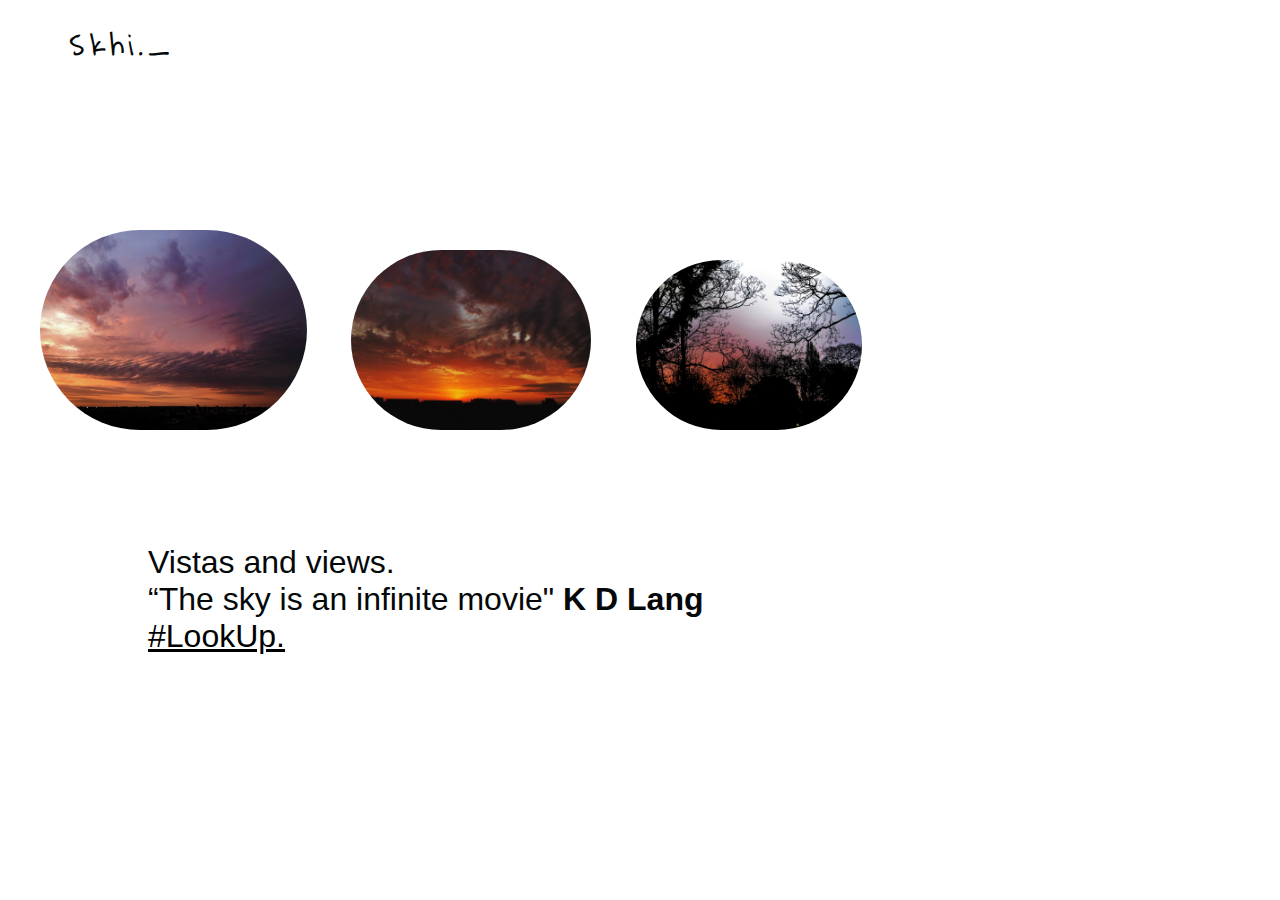
<file: index.html>
<!DOCTYPE html>
<html lang="en" dir="ltr">
  <head>
    <meta charset="utf-8">
    <title></title>
    <link href="https://fonts.googleapis.com/css?family=Waiting+for+the+Sunrise&display=swap" rel="stylesheet">
    <link rel="stylesheet" type="text/css" href="css/styles.css">
    <script src="something.js"></script>
  </head>
<body onload="typewriter(aText2, 0)">
<div id="typedtext">
  <h1>Skhi</h1>
  <h3>Welcome to my world.</h3>
</div>
<div>
    <a href=sky5.html><img src="image/sky5.JPG" height=200px/></a>
    <a href=sky4.html><img src="image/sky4.JPG" height=180px/></a>
    <a href=sky3.html><img src="image/sky3.JPG" height=170px/></a>
  <p>
    Vistas and views. 
      <br>
      “The sky is an infinite movie" <b>K D Lang</b>
      <br>
      <a href=https://www.instagram.com/explore/tags/lookup/>#LookUp.</a>
  </p>



</body>
</html>
</file>
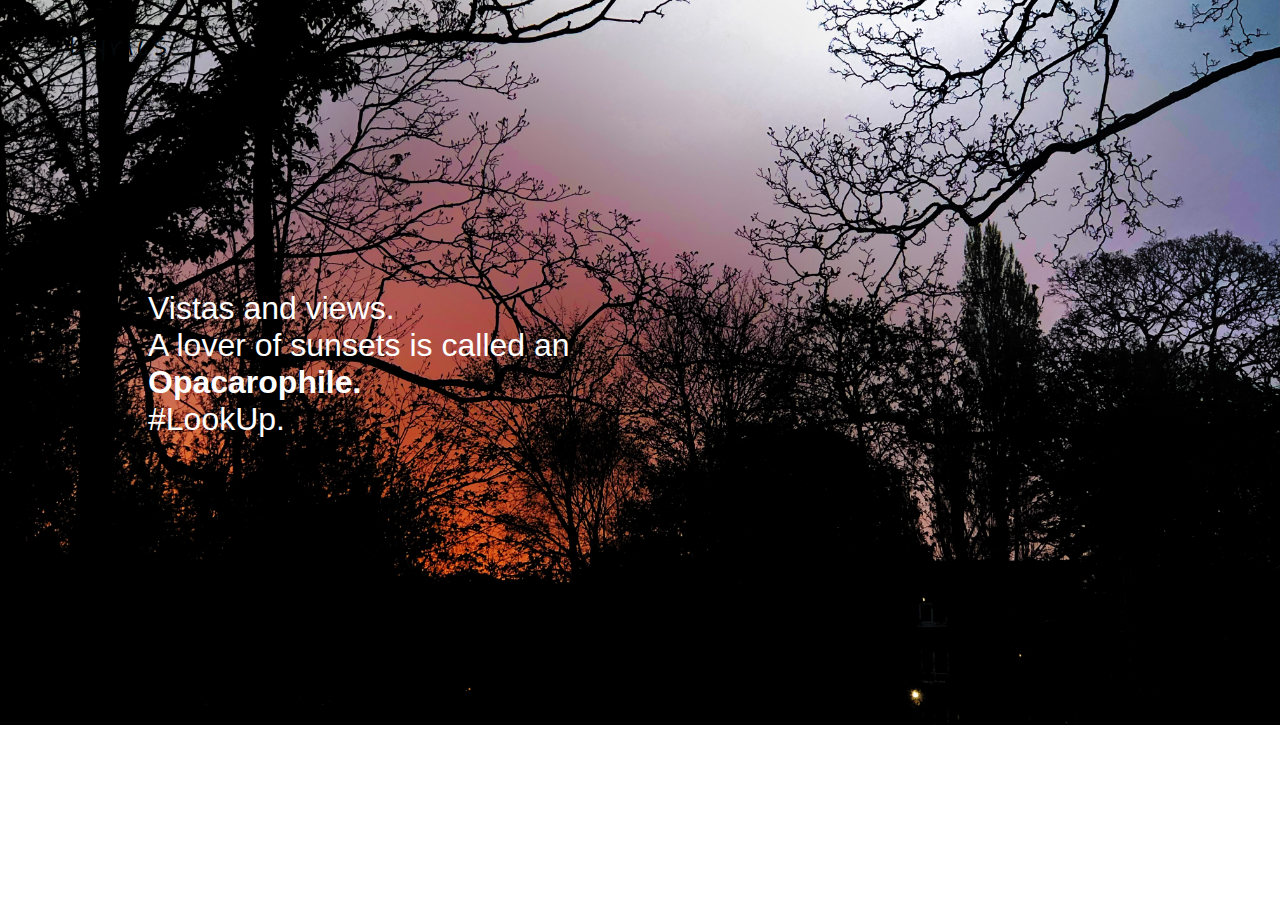
<file: sky3.html>
<!DOCTYPE html>
<html lang="en" dir="ltr">
  <head>
    <meta charset="utf-8">
    <title></title>
    <link href="https://fonts.googleapis.com/css?family=Waiting+for+the+Sunrise&display=swap" rel="stylesheet">
    <link rel="stylesheet" type="text/css" href="css/styles.css">
    <script src="something.js"></script>
  </head>
<body onload="typewriter(aText3, 0)" id=backgroundSky3>
<div id="typedtext" class="sky4title">
    <h3>Lyrics about sky - artist.</h3>
</div>
<div>
  <p class=sky5paragraph>
    Vistas and views. 
      <br>
      A lover of sunsets is called an <b>Opacarophile.</b>
      <br>
    #LookUp.
  </p>
</body>
</html>
</file>
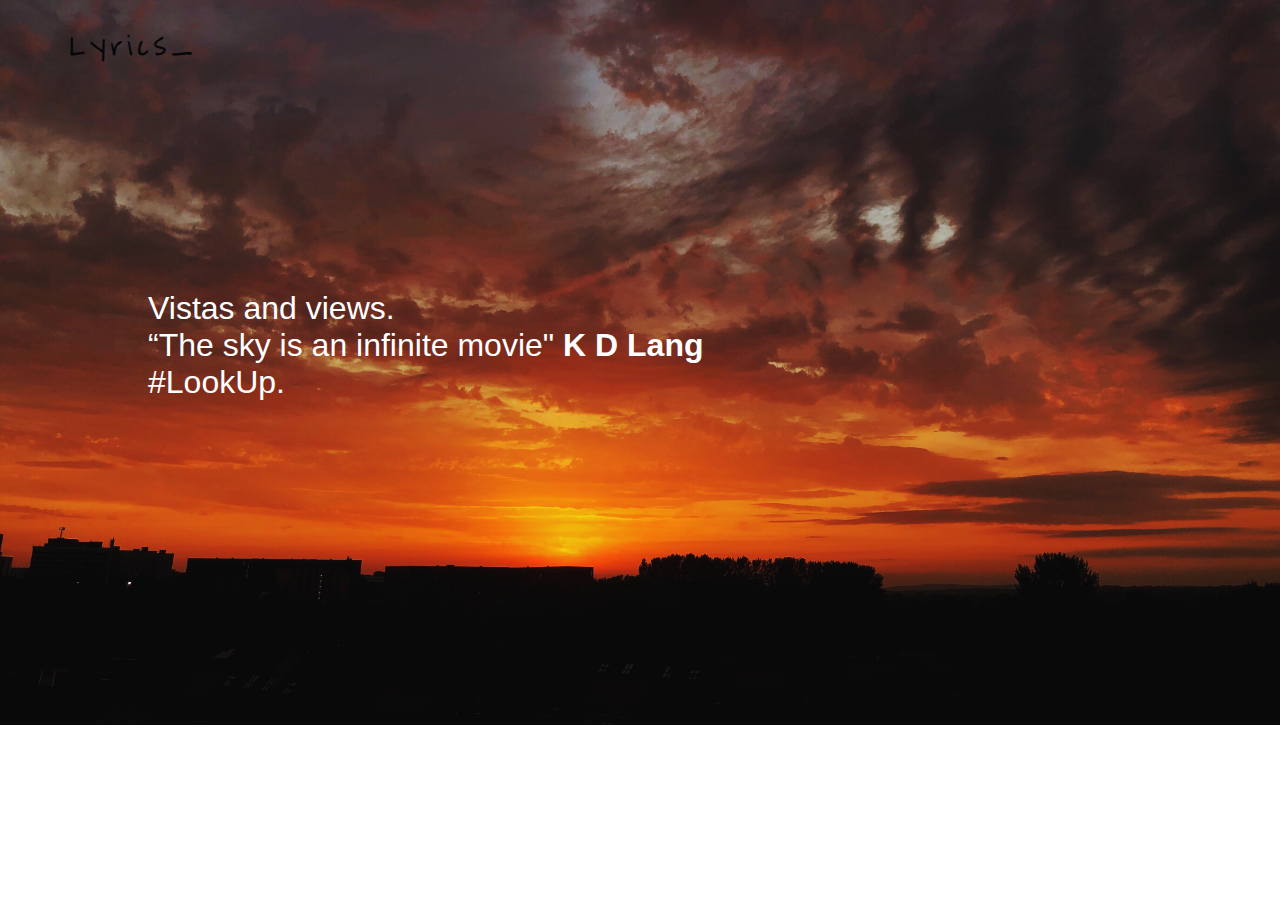
<file: sky4.html>
<!DOCTYPE html>
<html lang="en" dir="ltr">
  <head>
    <meta charset="utf-8">
    <title></title>
    <link href="https://fonts.googleapis.com/css?family=Waiting+for+the+Sunrise&display=swap" rel="stylesheet">
    <link rel="stylesheet" type="text/css" href="css/styles.css">
    <script src="something.js"></script>
  </head>
<body onload="typewriter(aText3, 0)" id=backgroundSky4>
<div id="typedtext" class="sky4title">
    <h3>Lyrics about sky - artist.</h3>
</div>
<div>
  <p class=sky5paragraph>
    Vistas and views. 
      <br>
      “The sky is an infinite movie" <b>K D Lang</b>
      <br>
    #LookUp.
  </p>
</body>
</html>
</file>
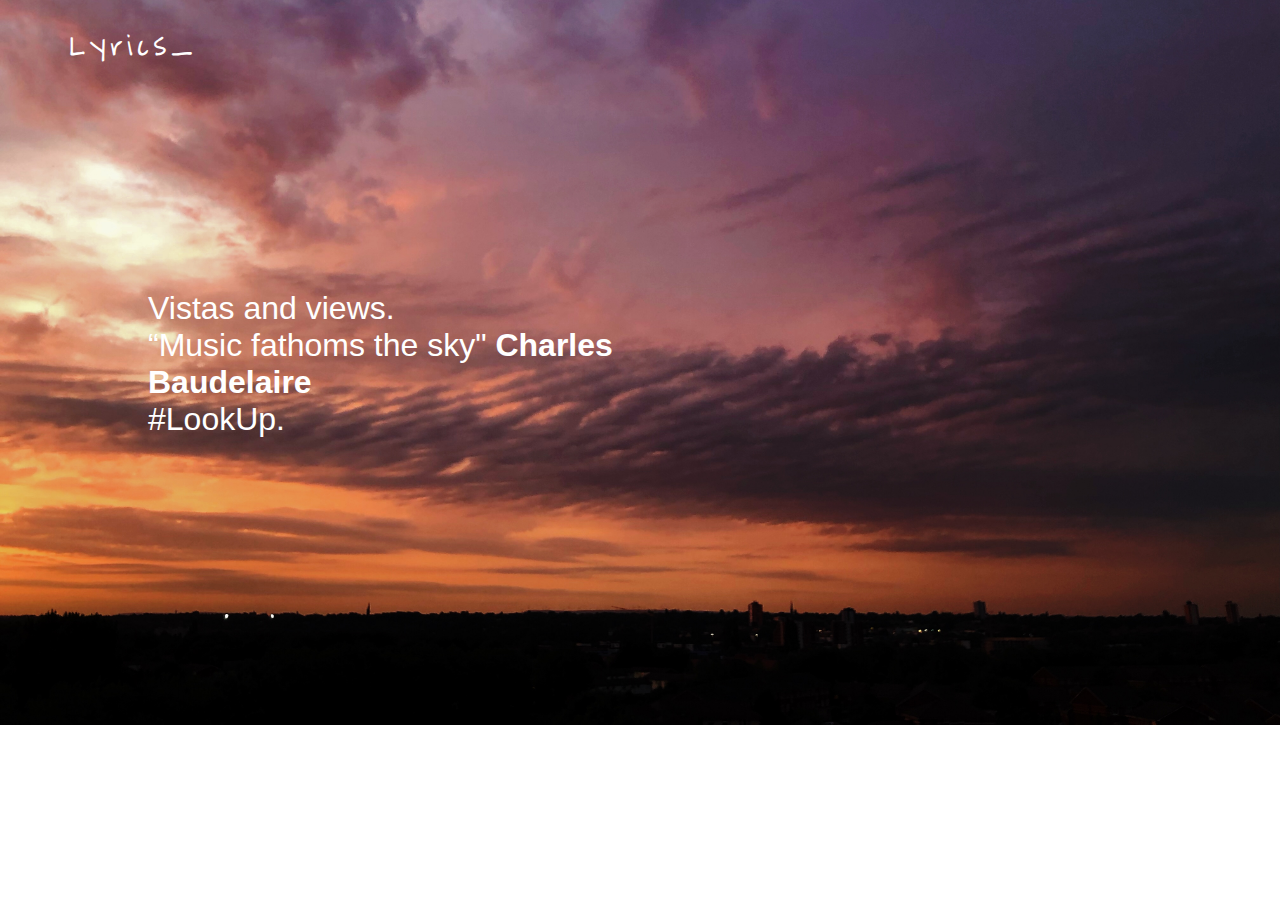
<file: sky5.html>
<!DOCTYPE html>
<html lang="en" dir="ltr">
  <head>
    <meta charset="utf-8">
    <title></title>
    <link href="https://fonts.googleapis.com/css?family=Waiting+for+the+Sunrise&display=swap" rel="stylesheet">
    <link rel="stylesheet" type="text/css" href="css/styles.css">
    <script src="something.js"></script>
  </head>
<body onload="typewriter(aText3, 0)" id=backgroundSky5>
<div id="typedtext" class="sky5title">
    <h3>Lyrics about sky - artist.</h3>
</div>
<div>
  <p class=sky5paragraph>
    Vistas and views. 
      <br>
      “Music fathoms the sky" <b>Charles Baudelaire</b>
      <br>
    #LookUp.
  </p>
</body>
</html>
</file>
<file: css/styles.css>
body {
color: rgb(4, 8, 9);
font-family: arial;
margin: 20px
}

div {
min-height: 20vh;
/*width: 100vw;*/
}

.sky5title {
    color: white;
}

h1 {
font-size: 5em;
}

h2 {
font-size: 2.5em;
}

img {
/*display: flex;*/
padding: 20px;
/*margin: 0 auto;*/
border-radius: 130px;
}

p {
width: 50%;
margin: 10vh 10vw;
font-size: 2em;
}

a {
color: rgb(0,0,0);
}

ol {
list-style: none;
padding: 0;
margin-bottom:10%;
font-size; 3em;
display: flex;
justify-content: space-evenly;
}

li#lower {
margin-top: 7%;
}

li#lowest {
margin-bottom: 14%;
}

div.contrast {
background-color: rgb(0,0,0);
color: rgb(255,255,255);
display: flex;
justify-content: center;
align-items: center;
flex-direction: column;
}

ul {
list
-style: none;
display: flex
}

li {
margin: 0 20px
transition: 0.6s ease;
}

li:hover {
font-size: 1.2em;
transition: 0.6s ease;
}

#typedtext  {
  font-family: 'Waiting for the Sunrise', cursive;
  font-size:30px;
  margin: 10px 50px;
  letter-spacing: 6px;
  font-weight: bold;
}

#backgroundSky5 {
  background-image: url("../image/sky5.JPG");
  background-repeat: no-repeat;
  background-size: cover;
  background-position: 0% 50%
}

.sky5paragraph {
    color: white;
}

#backgroundSky4 {
    background-image: url("../image/sky4.JPG");
    background-repeat: no-repeat;
    background-size: cover;
    background-position: 0% 50%   
}

#backgroundSky3 {
    background-image: url("../image/sky3.JPG");
    background-repeat: no-repeat;
    background-size: cover;
    background-position: 0% 50%   
}
</file>
